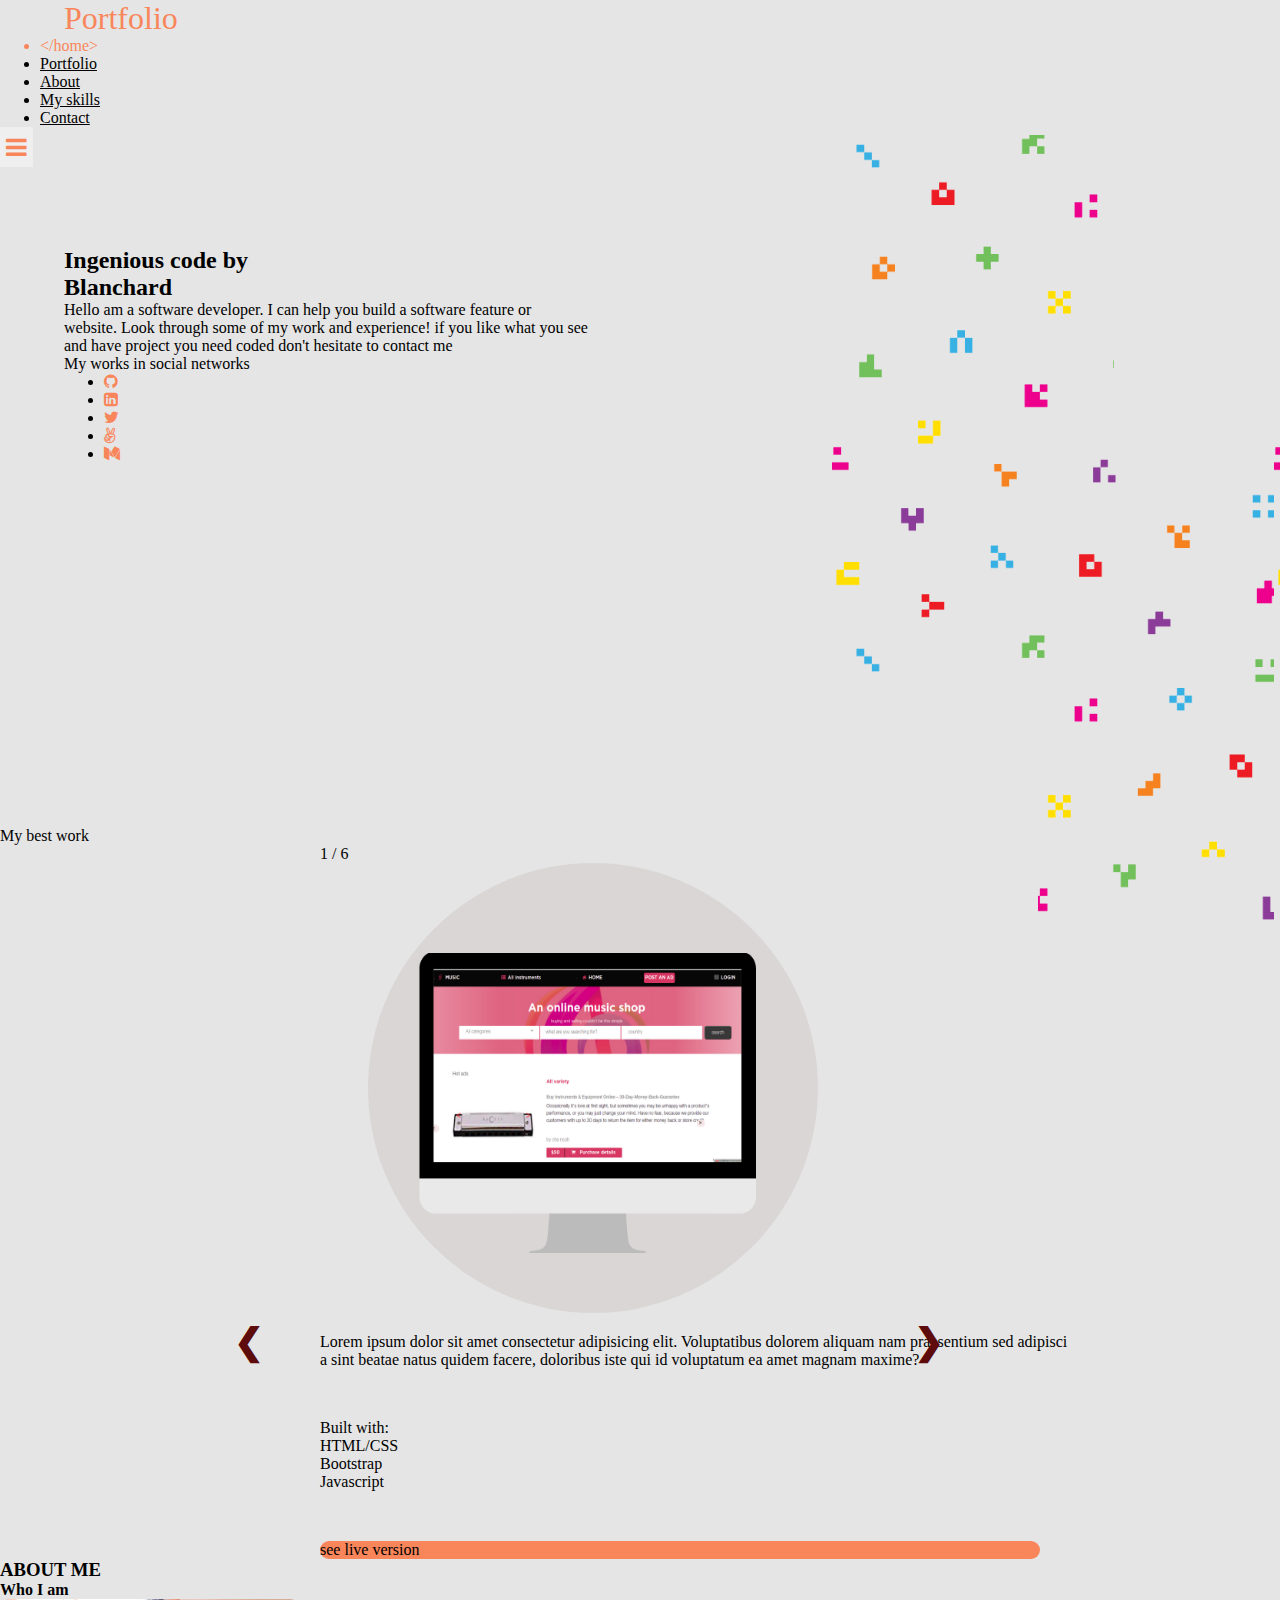
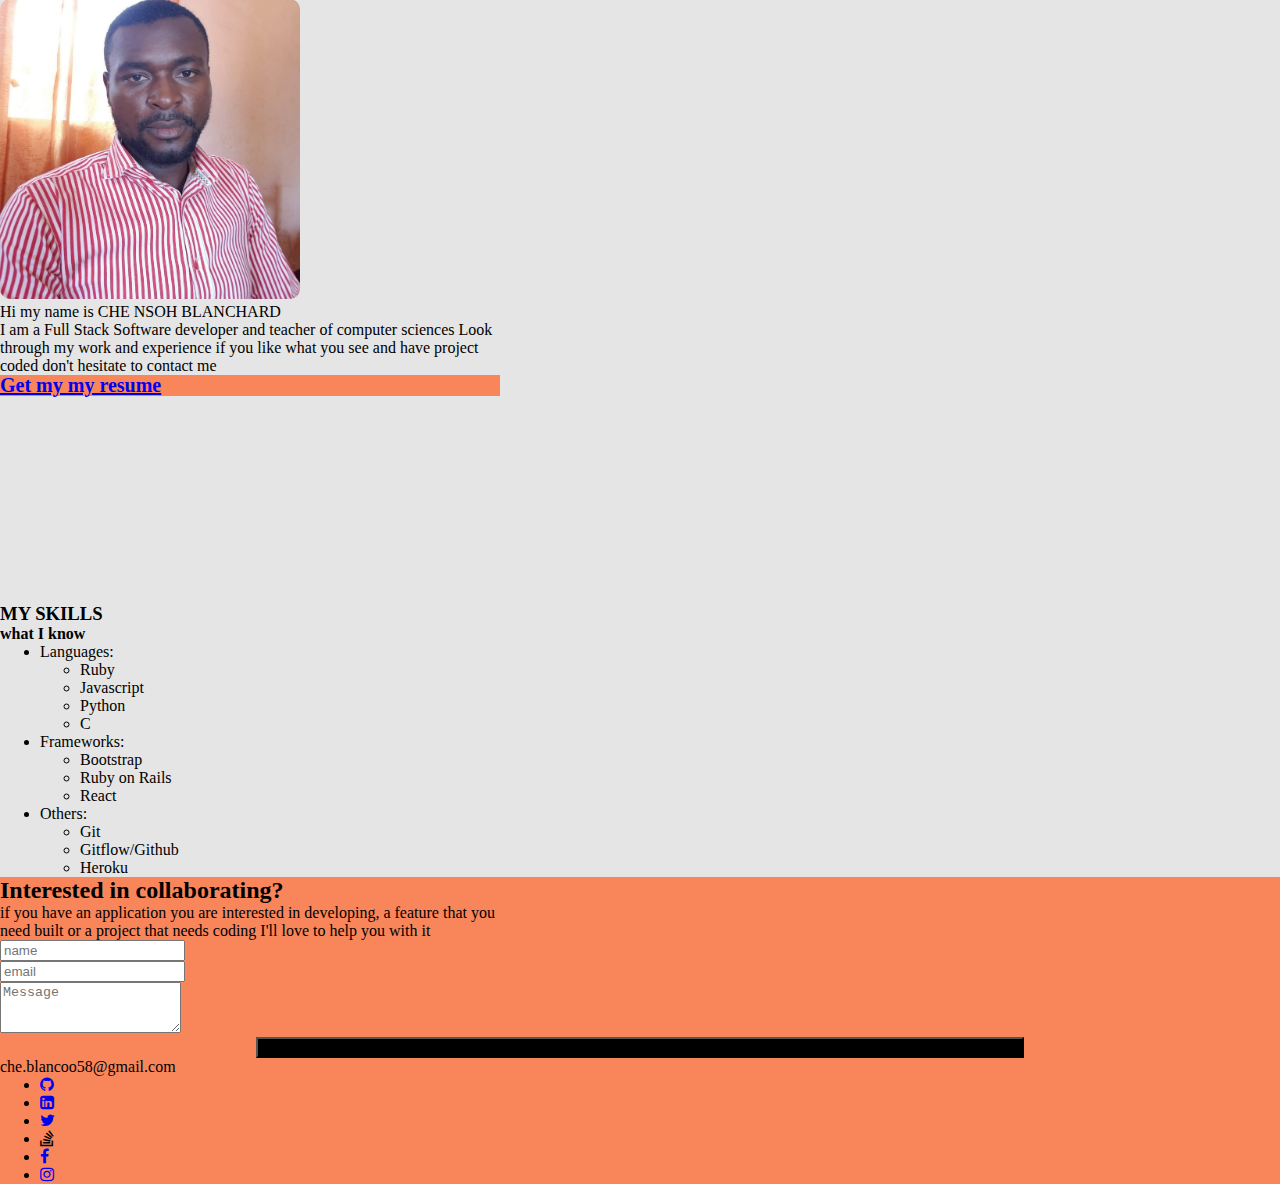
<file: index.html>
<!DOCTYPE html>
<html lang="en">
<head>
  <meta charset="UTF-8">
  <meta http-equiv="X-UA-Compatible" content="IE=edge">
  <meta name="viewport" content="width=device-width, initial-scale=1.0">
  <link rel="stylesheet" href="https://cdnjs.cloudflare.com/ajax/libs/font-awesome/4.7.0/css/font-awesome.min.css">
  <link href="https://cdn.jsdelivr.net/npm/bootstrap@5.0.0-beta1/dist/css/bootstrap.min.css" rel="stylesheet" integrity="sha384-giJF6kkoqNQ00vy+HMDP7azOuL0xtbfIcaT9wjKHr8RbDVddVHyTfAAsrekwKmP1" crossorigin="anonymous">

  <link rel="stylesheet" href="./assets/stylesheets/index.css">
   <title>Portfolio</title>
</head>
<body>
 
  <nav class="d-flex justify-content-between mt-3 align-items-center">
    
    <h1 class="orange font-poppins"> Portfolio</h1>
  <ul class=" justify-content-around  list-unstyled w-50 d-none d-md-flex d-lg-flex">
    <li class="orange font-poppins home d-none d-md-block d-lg-block"><span><</span>/home></li>
    <li > <a  class="font-poppins text-decoration-none  light-grey" href="#portfolio">Portfolio</a></li>
    <li ><a class="font-poppins text-decoration-none light-grey "href="#abt-me">About</a> </li>
    <li ><a class="font-poppins text-decoration-none light-grey "href="#my-skills">My skills</a> </li>
    <li ><a class="font-poppins text-decoration-none light-grey"href="#my-contact">Contact</a></li>
  </ul>
  <div class="dropdown d-block d-md-none d-lg-none ">
    <button class="dropbtn"><i class="fa fa-bars"></i></button>
    <div class="dropdown-content">
      <a href="#portfolio">Portfolio</a>
      <a href="#abt-me">About</a>
      <a href="#my-skills">My skills</a>
      <a href="#my-contact">Contact</a>
    </div>
  </div>
  </nav>
  <main>


  <section class="abt-portfolio-background">
  </section>
  <section class="abt-portfolio d-flex flex-column justify-content-around">
    <h2 class="pa-1 font-poppins">Ingenious code  by <br> Blanchard</h2>
    <p class="font-poppins pa-2">Hello am a software developer. I can help you build a software feature or <br> website.
      Look through some of my work and experience! if you like what you see <br>
      and have project you need coded don't hesitate to contact me </p>
      <p>
        <div class="pa-3">My works in social networks</div>
        <ul class="list-unstyled d-flex justify-content-between  my-work-links-icons mt-3">
          <li class=""> <a class="" href="https://github.com/che30"><i class=" orange fa fa-github"></i></a></li>
          <li><a href="https://www.linkedin.com/in/cheblanchard/"><i class=" orange fa fa-linkedin-square"></i></a></li>
          <li> <a href="https://twitter.com/che55085128"><i class="orange fa fa-twitter"></i></a></li>
          <li><a href="https://angel.co/u/che-nsoh"><i class="orange fa fa-angellist"></i></a></li>
          <li><a href="https://che-blancoo58.medium.com/"><i class="orange fa fa-medium"></i></a></li>
          
        </ul>
    
      </p>
  </section>
  <section class="my-best-work "id="portfolio">
    <p class="best-work pa-4 common text-center  ">My best work</p>
    <div class="slideshow-container ">
      <div class="mySlides1 " >
        <div class="numbertext">1 / 6</div>
        <div class=" contain-circle ">
          <div class="circle ">
            <img class="  im-1" src="./assets/images/desk-1.png" alt="online shop for musical instruments"> </div>
          </div>
        <div class="text ">Lorem ipsum dolor sit amet consectetur adipisicing elit.
           Voluptatibus dolorem aliquam nam praesentium sed adipisci a sint beatae natus quidem facere, 
          doloribus iste qui id voluptatum ea amet magnam maxime?</div>
          <div class="technologies">
            <div class="d-flex justify-content-between font-poppins align-items-center">
              <div  >Built with:</div>
              <div class="bg-dark text-white px-2 py-1 rounded-circle">HTML/CSS</div>
              <div  class="bg-dark text-white px-2 py-1 rounded-circle">Bootstrap</div>
              <div  class="bg-dark text-white px-2 py-1 rounded-circle">Javascript</div>
            </div>
            <div class="see-live bg-orange btn text-white">
              see live version
            </div>
          </div>
      </div>
      <div class="mySlides1 " >
        <div class="numbertext">2 / 6</div>
        <div class=" contain-circle ">
          <div class="circle ">
            <img class="  im-1" src="./assets/images/desk-1.png" alt="online shop for musical instruments"> </div>
          </div>
        <div class="text ">Lorem ipsum dolor sit amet consectetur adipisicing elit.
           Voluptatibus dolorem aliquam nam praesentium sed adipisci a sint beatae natus quidem facere, 
          doloribus iste qui id voluptatum ea amet magnam maxime?</div>
          <div class="technologies">
            <div class="d-flex justify-content-between font-poppins align-items-center">
              <div  >Built with:</div>
              <div class="bg-dark text-white px-2 py-1 rounded-circle">HTML/CSS</div>
              <div  class="bg-dark text-white px-2 py-1 rounded-circle">Bootstrap</div>
              <div  class="bg-dark text-white px-2 py-1 rounded-circle">Javascript</div>
            </div>
            <div class="see-live bg-orange btn text-white">
              see live version
            </div>
          </div>
      </div>
      <div class="mySlides1 " >
        <div class="numbertext">3 / 6</div>
        <div class=" contain-circle ">
          <div class="circle ">
            <img class="  im-1" src="./assets/images/desk-1.png" alt="online shop for musical instruments"> </div>
          </div>
        <div class="text ">Lorem ipsum dolor sit amet consectetur adipisicing elit.
           Voluptatibus dolorem aliquam nam praesentium sed adipisci a sint beatae natus quidem facere, 
          doloribus iste qui id voluptatum ea amet magnam maxime?</div>
          <div class="technologies">
            <div class="d-flex justify-content-between font-poppins align-items-center">
              <div  >Built with:</div>
              <div class="bg-dark text-white px-2 py-1 rounded-circle">HTML/CSS</div>
              <div  class="bg-dark text-white px-2 py-1 rounded-circle">Bootstrap</div>
              <div  class="bg-dark text-white px-2 py-1 rounded-circle">Javascript</div>
            </div>
            <div class="see-live bg-orange btn text-white">
              see live version
            </div>
          </div>
      </div>
      <div class="mySlides1 " >
        <div class="numbertext">4 / 6</div>
        <div class=" contain-circle ">
          <div class="circle ">
            <img class="  im-1" src="./assets/images/desk-1.png" alt="online shop for musical instruments"> </div>
          </div>
        <div class="text ">Lorem ipsum dolor sit amet consectetur adipisicing elit.
           Voluptatibus dolorem aliquam nam praesentium sed adipisci a sint beatae natus quidem facere, 
          doloribus iste qui id voluptatum ea amet magnam maxime?</div>
          <div class="technologies">
            <div class="d-flex justify-content-between font-poppins align-items-center">
              <div  >Built with:</div>
              <div class="bg-dark text-white px-2 py-1 rounded-circle">HTML/CSS</div>
              <div  class="bg-dark text-white px-2 py-1 rounded-circle">Bootstrap</div>
              <div  class="bg-dark text-white px-2 py-1 rounded-circle">Javascript</div>
            </div>
            <div class="see-live bg-orange btn text-white">
              see live version
            </div>
          </div>
      </div>
      <div class="mySlides1 " >
        <div class="numbertext">5 / 6</div>
        <div class=" contain-circle ">
          <div class="circle ">
            <img class="  im-1" src="./assets/images/desk-1.png" alt="online shop for musical instruments"> </div>
          </div>
        <div class="text ">Lorem ipsum dolor sit amet consectetur adipisicing elit.
           Voluptatibus dolorem aliquam nam praesentium sed adipisci a sint beatae natus quidem facere, 
          doloribus iste qui id voluptatum ea amet magnam maxime?</div>
          <div class="technologies">
            <div class="d-flex justify-content-between font-poppins align-items-center">
              <div  >Built with:</div>
              <div class="bg-dark text-white px-2 py-1 rounded-circle">HTML/CSS</div>
              <div  class="bg-dark text-white px-2 py-1 rounded-circle">Bootstrap</div>
              <div  class="bg-dark text-white px-2 py-1 rounded-circle">Javascript</div>
            </div>
            <div class="see-live bg-orange btn text-white">
              see live version
            </div>
          </div>
      </div>
      <div class="mySlides1 " >
        <div class="numbertext">6 / 6</div>
          <div >
            <img class="  im-1" src="./assets/images/desk-1.png" alt="online shop for musical instruments"> </div>
          
        <div class="text ">Lorem ipsum dolor sit amet consectetur adipisicing elit.
           Voluptatibus dolorem aliquam nam praesentium sed adipisci a sint beatae natus quidem facere, 
          doloribus iste qui id voluptatum ea amet magnam maxime?</div>
          <div class="technologies">
            <div class="d-flex justify-content-between font-poppins align-items-center">
              <div  >Built with:</div>
              <div class="bg-dark text-white px-2 py-1 rounded-circle">HTML/CSS</div>
              <div  class="bg-dark text-white px-2 py-1 rounded-circle">Bootstrap</div>
              <div  class="bg-dark text-white px-2 py-1 rounded-circle">Javascript</div>
            </div>
            <div class="see-live bg-orange btn text-white">
              see live version
            </div>
          </div>
      </div>
      <a class="prev" onclick="plusSlides(-1, 0)">&#10094;</a>
      <a class="next " onclick="plusSlides(1, 0)">&#10095;</a>
      </div>
  </section>
  <section class="aboutMe mt-5"id="abt-me">
    <h3 class="text-center">ABOUT ME</h3>
    <div class="d-flex justify-content-center">
      <div class="bg-dark  about-div">
      </div>
      <h4 class="text-center">Who I am</h4>
      <div class="bg-dark  about-div">
      </div>
    </div>
    <div class="d-flex justify-content-around mt-4 abtMe-main">
      <div>
        <img src="./assets/images/agilelist.jpg" alt="CHE NSOH" class="myImg">
      </div>
      <div>
        <div class="d-flex flex-column align-items-center justify-content-around abtMe-container">
          <p class="font-poppins">Hi my name is CHE NSOH BLANCHARD</p>
          <p class="font-poppins">I am a Full Stack Software developer
            and teacher of computer sciences Look through my work and experience
            if you like what you see and have project coded don't hesitate to contact me</p>
            <div class="btn  text-white resume ">
              <a class="text-white text-decoration-none" href="/assets/document/resume.docx" download>Get my my resume</a>
              
            </div>
        </div> 
      </div>


    </div>
   
  </section>
  <section class="my-skills mt-3" id="my-skills">
    <h3 class="text-center">MY SKILLS</h3>
    <div class="d-flex justify-content-center">
      <div class="bg-dark  about-div">
      </div>
      <h4 class="text-center">what I know</h4>
      <div class="bg-dark  about-div">
      </div>
    </div>
    <ul class="list-unstyled d-flex justify-content-around font-poppins">
      <li class="lang">Languages:</li>
      <ul class="list-unstyled d-flex justify-content-around  w-50">
        <li>Ruby</li>
        <li>Javascript</li>
        <li>Python</li>
        <li>C</li>
      </ul>
    </ul>
    <ul class="list-unstyled d-flex justify-content-around font-poppins">
      <li class="lang">Frameworks:</li>
      <ul class="list-unstyled d-flex justify-content-around  w-50">
        <li>Bootstrap</li>
        <li>Ruby on Rails</li>
        <li>React</li>
      </ul>
    </ul>
    <ul class="list-unstyled d-flex justify-content-around font-poppins">
      <li class="lang">Others:</li>
      <ul class="list-unstyled d-flex justify-content-around  w-50">
        <li>Git</li>
        <li>Gitflow/Github</li>
        <li>Heroku</li>
      </ul>
  </section>
</main>
<footer class="background-orange pt-3" id="my-contact">
<section class=" d-flex flex-column align-items-center align-content-center">
  <h2 class="text-white font-poppins">Interested in collaborating?</h2>
  <p class="text-white footerParagraph">if you have an application you are interested in developing, a feature that you need built 
    or a project that needs coding I'll love to help you with it</p>
    <form class=" ">
      <div class="d-flex justify-content-between">
        <div class="form-group input-1">
          <label for="exampleInputEmail1"></label>
          <input type="email" class="form-control  " id="exampleInputEmail1" aria-describedby="emailHelp" placeholder="name">
        </div>
        <div class="form-group input-2">
          <label for="exampleInputEmail1"></label>
          <input type="email" class="form-control " id="exampleInputEmail1" aria-describedby="emailHelp" placeholder="email">
        </div>
      </div>
        <div class="form-group ">
          <label for="exampleFormControlTextarea1"></label>
          <textarea class="form-control " id="exampleFormControlTextarea1"  placeholder="Message" rows="3"></textarea>
        </div>
        <button type="submit" class="btn mt-2 text-white get-in-touch text-center">Get in touch</button>
      </form>
</section>
<div class=" last-footer  py-2 d-flex  justify-content-center align-content-center align-items-center">
  <p class="text-white e-mail">che.blancoo58@gmail.com</p>
  <ul class="list-unstyled d-flex  justify-content-center align-content-center align-items-center">
   
    <li > <a class="text-decoration-none text-white" href="https://github.com/che30"><i class="text-white  fa fa-github"></i></a></i></li>
    <li><a class="mx-2" href="https://www.linkedin.com/in/cheblanchard/"><i class=" text-white fa fa-linkedin-square"></i></a></li>
    <li class=""><a class="text-decoration-none text-white" href="https://twitter.com/che55085128"><i class="text-white fa fa-twitter"></i></a></li>
    <li class="mx-2"><i class="text-white fa fa-stack-overflow"></i></li>
    <li class=""><a class="text-decoration-none" href="https://www.facebook.com/nsoh.blanchard"><i class="text-white fa fa-facebook-f"></i></a></li>
    <li class="m-2"><a href="https://www.instagram.com/nsohblanchard/?hl=en" class="text-decoration-none text-white"><i class="text-white fa fa-instagram"></i></a></li>
    
  </ul>

</div>
</footer>
  <script >
   var slideIndex = [1,1];
var slideId = ["mySlides1"]
showSlides(1, 0);

function plusSlides(n, no) {
  showSlides(slideIndex[no] += n, no);
  
}

function showSlides(n, no) {
  var i;
  var x = document.getElementsByClassName(slideId[no]);
  console.log()
  if (n > x.length) {
    slideIndex[no] = 1}    
  if (n < 1) {slideIndex[no] = x.length}
  for (i = 0; i < x.length; i++) {
      x[i].style.display = "none";  
  }
  x[slideIndex[no]-1].style.display = "block";  
}
  </script>
  <script src="https://code.jquery.com/jquery-3.3.1.slim.min.js"
  integrity="sha384-q8i/X+965DzO0rT7abK41JStQIAqVgRVzpbzo5smXKp4YfRvH+8abtTE1Pi6jizo"
  crossorigin="anonymous"></script>
<script src="https://cdnjs.cloudflare.com/ajax/libs/popper.js/1.14.7/umd/popper.min.js"
  integrity="sha384-UO2eT0CpHqdSJQ6hJty5KVphtPhzWj9WO1clHTMGa3JDZwrnQq4sF86dIHNDz0W1"
  crossorigin="anonymous"></script>
<script src="https://stackpath.bootstrapcdn.com/bootstrap/4.3.1/js/bootstrap.min.js"
  integrity="sha384-JjSmVgyd0p3pXB1rRibZUAYoIIy6OrQ6VrjIEaFf/nJGzIxFDsf4x0xIM+B07jRM"
  crossorigin="anonymous"></script>
</body>
</html>
</file>
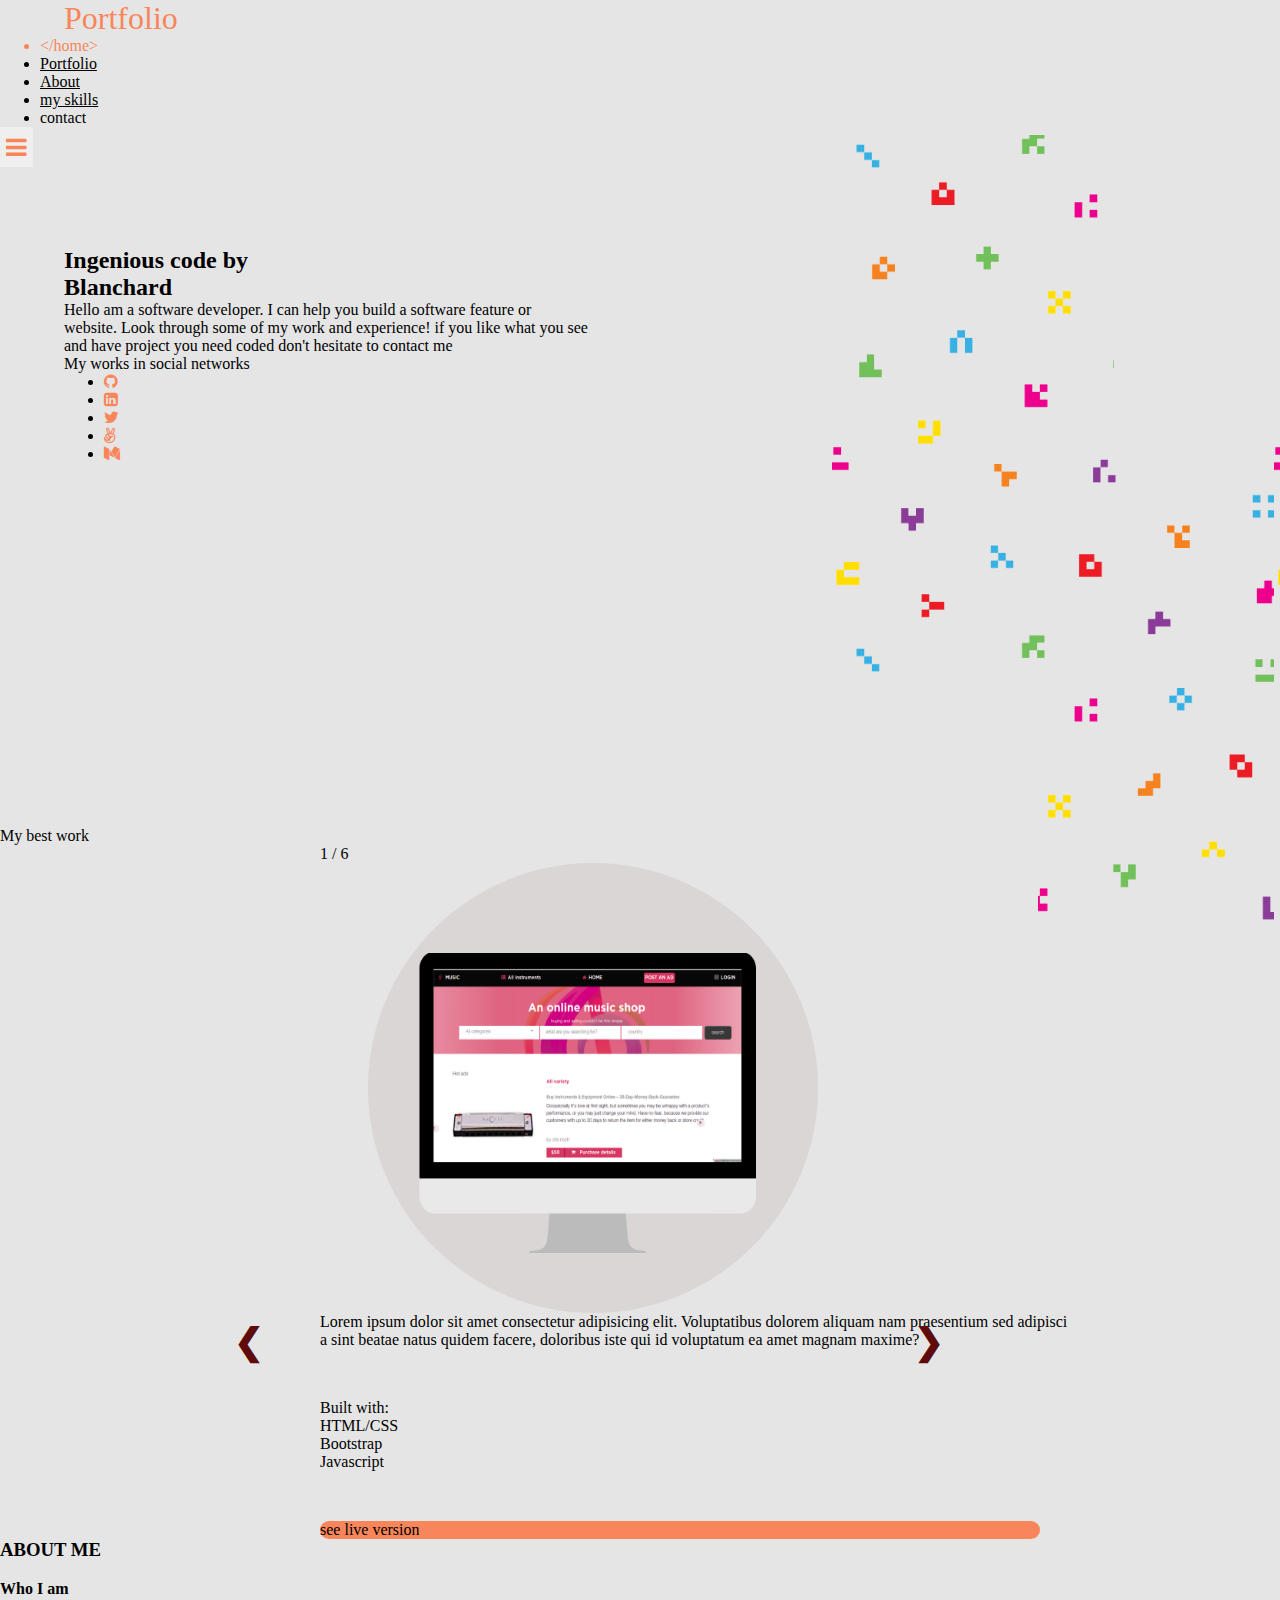
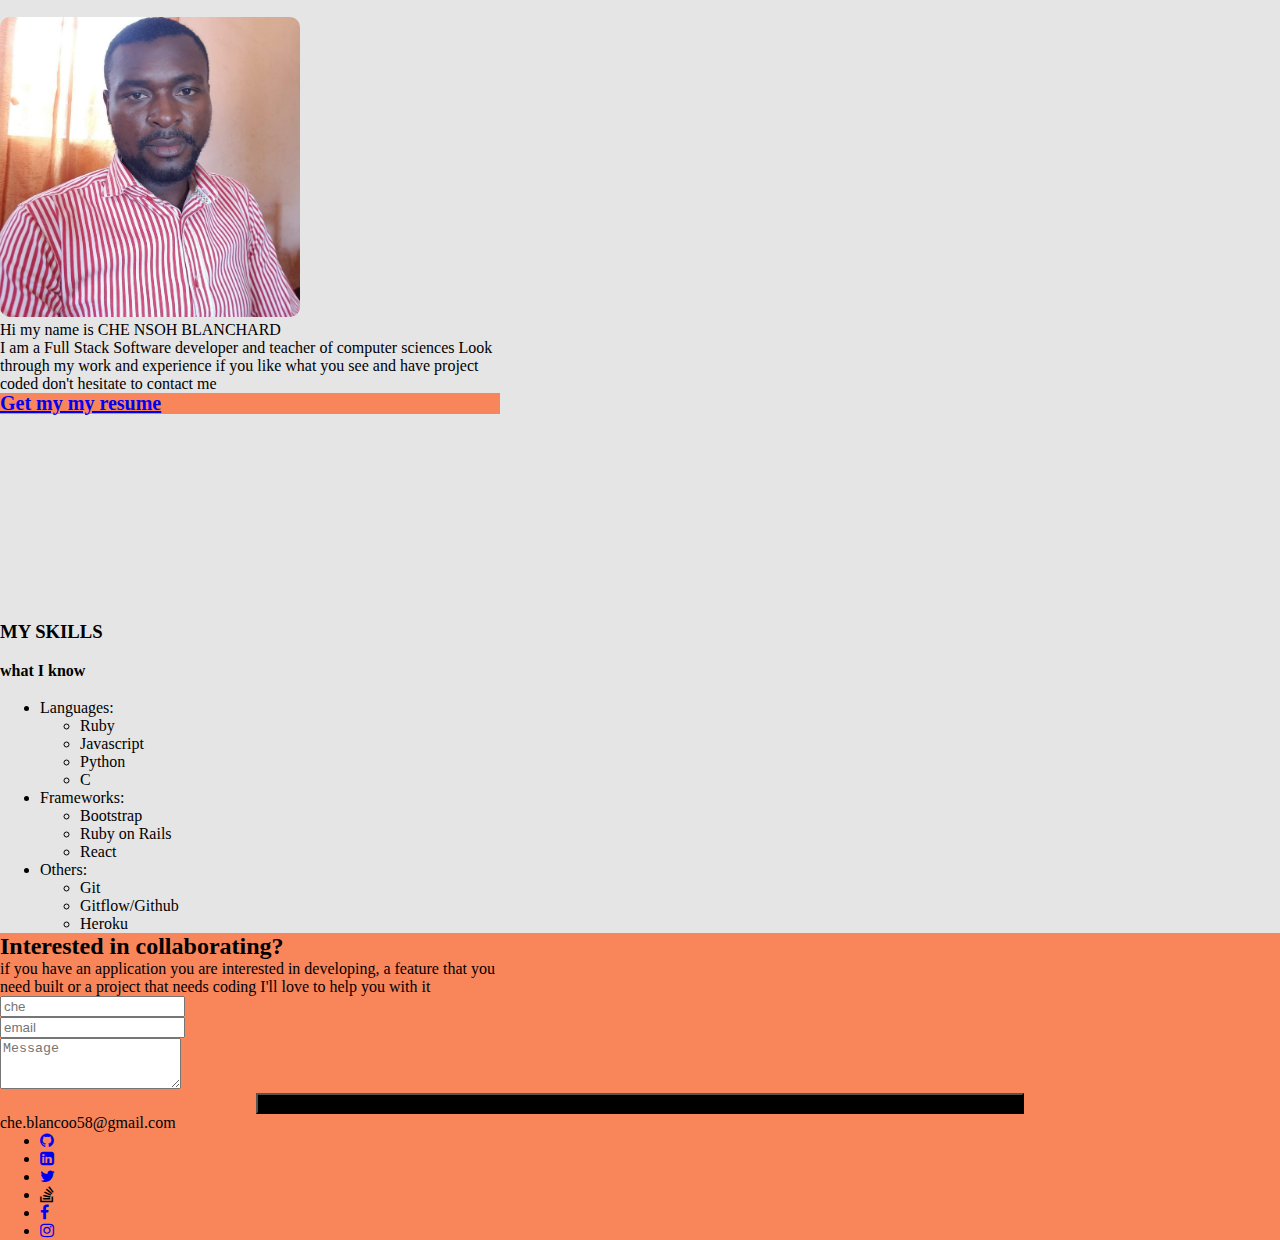
<file: index2.html>
<!DOCTYPE html>
<html lang="en">
<head>
  <meta charset="UTF-8">
  <meta http-equiv="X-UA-Compatible" content="IE=edge">
  <meta name="viewport" content="width=device-width, initial-scale=1.0">
  <link rel="stylesheet" href="https://cdnjs.cloudflare.com/ajax/libs/font-awesome/4.7.0/css/font-awesome.min.css">
  <link href="https://cdn.jsdelivr.net/npm/bootstrap@5.0.0-beta1/dist/css/bootstrap.min.css" rel="stylesheet" integrity="sha384-giJF6kkoqNQ00vy+HMDP7azOuL0xtbfIcaT9wjKHr8RbDVddVHyTfAAsrekwKmP1" crossorigin="anonymous">

  <link rel="stylesheet" href="./assets/stylesheets/index2.css">
   <title>Portfolio</title>
</head>
<body>
 
  <nav class="d-flex justify-content-between mt-3 align-items-center">
    
    <h1 class="orange font-poppins"> Portfolio</h1>
  <ul class=" justify-content-around  list-unstyled w-50 d-none d-md-flex d-lg-flex">
    <li class="orange font-poppins home d-none d-md-block d-lg-block"><span><</span>/home></li>
    <li > <a  class="font-poppins text-decoration-none  light-grey" href="#portfolio">Portfolio</a></li>
    <li ><a class="font-poppins text-decoration-none light-grey "href="#abt-me">About</a> </li>
    <li ><a class="font-poppins text-decoration-none light-grey "href="#my-skills">my skills</a> </li>
    <li class="font-poppins">contact</li>
  </ul>
  <div class="dropdown d-block d-md-none d-lg-none ">
    <button class="dropbtn"><i class="fa fa-bars"></i></button>
    <div class="dropdown-content">
      <a href="#portfolio">Portfolio</a>
      <a href="#abt-me">About</a>
      <a href="#my-skills">my skills</a>
      <a href="#">contact</a>
    </div>
  </div>
  </nav>
  <main>


  <section class="abt-portfolio-background">
  </section>
  <section class="abt-portfolio d-flex flex-column justify-content-around">
    <h2 class="pa-1 font-poppins">Ingenious code  by <br> Blanchard</h2>
    <p class="font-poppins pa-2">Hello am a software developer. I can help you build a software feature or <br> website.
      Look through some of my work and experience! if you like what you see <br>
      and have project you need coded don't hesitate to contact me </p>
      <p>
        <div class="pa-3">My works in social networks</div>
        <ul class="list-unstyled d-flex justify-content-between  my-work-links-icons mt-3">
          <li class=""> <a class="" href="https://github.com/che30"><i class=" orange fa fa-github"></i></a></li>
          <li><a href="https://www.linkedin.com/in/cheblanchard/"><i class=" orange fa fa-linkedin-square"></i></a></li>
          <li> <a href="https://twitter.com/che55085128"><i class="orange fa fa-twitter"></i></a></li>
          <li><a href="https://angel.co/u/che-nsoh"><i class="orange fa fa-angellist"></i></a></li>
          <li><a href="https://che-blancoo58.medium.com/"><i class="orange fa fa-medium"></i></a></li>
          
        </ul>
    
      </p>
  </section>
  <section class="my-best-work ">
    <p class="best-work pa-4 common text-center  ">My best work</p>
    <div class="slideshow-container ">
      <div class="mySlides1 " >
        <div class="numbertext">1 / 6</div>
        <div class=" contain-circle ">
          <div class="circle ">
            <img class="  im-1" src="./assets/images/desk-1.png" alt="online shop for musical instruments"> </div>
          </div>
        <div class="text mt-2">Lorem ipsum dolor sit amet consectetur adipisicing elit.
           Voluptatibus dolorem aliquam nam praesentium sed adipisci a sint beatae natus quidem facere, 
          doloribus iste qui id voluptatum ea amet magnam maxime?</div>
          <div class="technologies">
            <div class="d-flex justify-content-between font-poppins align-items-center">
              <div  >Built with:</div>
              <div class="bg-dark text-white px-2 py-1 rounded-circle">HTML/CSS</div>
              <div  class="bg-dark text-white px-2 py-1 rounded-circle">Bootstrap</div>
              <div  class="bg-dark text-white px-2 py-1 rounded-circle">Javascript</div>
            </div>
            <div class="see-live bg-orange btn text-white">
              see live version
            </div>
          </div>
      </div>
      <div class="mySlides1" >
        <div class="numbertext">2 / 6</div>
        <div class=" contain-circle ">
          <div class="circle s-3 ">
            <img class="  im-1" src="./assets/images/desk-1.png" alt="online shop for musical instruments"> </div>
          </div>
        <div class="text mt-2">Lorem ipsum dolor sit amet consectetur adipisicing elit.
           Voluptatibus dolorem aliquam nam praesentium sed adipisci a sint beatae natus quidem facere, 
          doloribus iste qui id voluptatum ea amet magnam maxime?</div>
          <div class="technologies">
            <div class="d-flex justify-content-between font-poppins align-items-center">
              <div  >Built with:</div>
              <div class="bg-dark text-white px-2 py-1 rounded-circle">HTML/CSS</div>
              <div  class="bg-dark text-white px-2 py-1 rounded-circle">Bootstrap</div>
              <div  class="bg-dark text-white px-2 py-1 rounded-circle">Javascript</div>
            </div>
            <div class="see-live bg-orange btn text-white">
              see live version
            </div>
          </div>
      </div>
      <div class="mySlides1" >
        <div class="numbertext">3 / 6</div>
        <div class=" contain-circle ">
          <div class="circle s-3 ">
            <img class="  im-1" src="./assets/images/desk-1.png" alt="online shop for musical instruments"> </div>
          </div>
        <div class="text mt-2">Lorem ipsum dolor sit amet consectetur adipisicing elit.
           Voluptatibus dolorem aliquam nam praesentium sed adipisci a sint beatae natus quidem facere, 
          doloribus iste qui id voluptatum ea amet magnam maxime?</div>
          <div class="technologies">
            <div class="d-flex justify-content-between font-poppins align-items-center">
              <div  >Built with:</div>
              <div class="bg-dark text-white px-2 py-1 rounded-circle">HTML/CSS</div>
              <div  class="bg-dark text-white px-2 py-1 rounded-circle">Bootstrap</div>
              <div  class="bg-dark text-white px-2 py-1 rounded-circle">Javascript</div>
            </div>
            <div class="see-live bg-orange btn text-white">
              see live version
            </div>
          </div>
      </div>
      <div class="mySlides1" >
        <div class="numbertext">4 / 6</div>
        <div class=" contain-circle ">
          <div class="circle s-3 ">
            <img class="  im-1" src="./assets/images/desk-1.png" alt="online shop for musical instruments"> </div>
          </div>
        <div class="text mt-2">Lorem ipsum dolor sit amet consectetur adipisicing elit.
           Voluptatibus dolorem aliquam nam praesentium sed adipisci a sint beatae natus quidem facere, 
          doloribus iste qui id voluptatum ea amet magnam maxime?</div>
          <div class="technologies">
            <div class="d-flex justify-content-between font-poppins align-items-center">
              <div  >Built with:</div>
              <div class="bg-dark text-white px-2 py-1 rounded-circle">HTML/CSS</div>
              <div  class="bg-dark text-white px-2 py-1 rounded-circle">Bootstrap</div>
              <div  class="bg-dark text-white px-2 py-1 rounded-circle">Javascript</div>
            </div>
            <div class="see-live bg-orange btn text-white">
              see live version
            </div>
          </div>
      </div>
      <div class="mySlides1" >
        <div class="numbertext">5 / 6</div>
        <div class=" contain-circle ">
          <div class="circle s-3 ">
            <img class="  im-1" src="./assets/images/desk-1.png" alt="online shop for musical instruments"> </div>
          </div>
        <div class="text mt-2">Lorem ipsum dolor sit amet consectetur adipisicing elit.
           Voluptatibus dolorem aliquam nam praesentium sed adipisci a sint beatae natus quidem facere, 
          doloribus iste qui id voluptatum ea amet magnam maxime?</div>
          <div class="technologies">
            <div class="d-flex justify-content-between font-poppins align-items-center">
              <div  >Built with:</div>
              <div class="bg-dark text-white px-2 py-1 rounded-circle">HTML/CSS</div>
              <div  class="bg-dark text-white px-2 py-1 rounded-circle">Bootstrap</div>
              <div  class="bg-dark text-white px-2 py-1 rounded-circle">Javascript</div>
            </div>
            <div class="see-live bg-orange btn text-white">
              see live version
            </div>
          </div>
      </div>
      <div class="mySlides1" >
        <div class="numbertext">6 / 6</div>
        <div class=" contain-circle ">
          <div class="circle s-3 ">
            <img class="  im-1" src="./assets/images/desk-1.png" alt="online shop for musical instruments"> </div>
          </div>
        <div class="text mt-2">Lorem ipsum dolor sit amet consectetur adipisicing elit.
           Voluptatibus dolorem aliquam nam praesentium sed adipisci a sint beatae natus quidem facere, 
          doloribus iste qui id voluptatum ea amet magnam maxime?</div>
          <div class="technologies">
            <div class="d-flex justify-content-between font-poppins align-items-center">
              <div  >Built with:</div>
              <div class="bg-dark text-white px-2 py-1 rounded-circle">HTML/CSS</div>
              <div  class="bg-dark text-white px-2 py-1 rounded-circle">Bootstrap</div>
              <div  class="bg-dark text-white px-2 py-1 rounded-circle">Javascript</div>
            </div>
            <div class="see-live bg-orange btn text-white">
              see live version
            </div>
          </div>
      </div>
   
      <a class="prev" onclick="plusSlides(-1, 0)">&#10094;</a>
      <a class="next " onclick="plusSlides(1, 0)">&#10095;</a>
      </div>
  </section>
  <section class="aboutMe mt-5">
    <h3 class="text-center">ABOUT ME</h3>
    <div class="d-flex justify-content-center">
      <div class="bg-dark  about-div">
      </div>
      <h4 class="text-center">Who I am</h4>
      <div class="bg-dark  about-div">
      </div>
    </div>
    <div class="d-flex justify-content-around mt-4 abtMe-main">
      <div>
        <img src="/assets/images/agilelist.jpg" alt="CHE NSOH" class="myImg">
      </div>
      <div>
        <div class="d-flex flex-column align-items-center justify-content-around abtMe-container">
          <p class="font-poppins">Hi my name is CHE NSOH BLANCHARD</p>
          <p class="font-poppins">I am a Full Stack Software developer
            and teacher of computer sciences Look through my work and experience
            if you like what you see and have project coded don't hesitate to contact me</p>
            <div class="btn  text-white resume ">
              <a class="text-white text-decoration-none" href="/assets/document/resume.docx" download>Get my my resume</a>
              
            </div>
        </div> 
      </div>


    </div>
   
  </section>
  <section class="my-skills mt-3">
    <h3 class="text-center">MY SKILLS</h3>
    <div class="d-flex justify-content-center">
      <div class="bg-dark  about-div">
      </div>
      <h4 class="text-center">what I know</h4>
      <div class="bg-dark  about-div">
      </div>
    </div>
    <ul class="list-unstyled d-flex justify-content-around font-poppins">
      <li class="lang">Languages:</li>
      <ul class="list-unstyled d-flex justify-content-around  w-50">
        <li>Ruby</li>
        <li>Javascript</li>
        <li>Python</li>
        <li>C</li>
      </ul>
    </ul>
    <ul class="list-unstyled d-flex justify-content-around font-poppins">
      <li class="lang">Frameworks:</li>
      <ul class="list-unstyled d-flex justify-content-around  w-50">
        <li>Bootstrap</li>
        <li>Ruby on Rails</li>
        <li>React</li>
      </ul>
    </ul>
    <ul class="list-unstyled d-flex justify-content-around font-poppins">
      <li class="lang">Others:</li>
      <ul class="list-unstyled d-flex justify-content-around  w-50">
        <li>Git</li>
        <li>Gitflow/Github</li>
        <li>Heroku</li>
      </ul>
  </section>
</main>
<footer class="background-orange">
<section class=" d-flex flex-column align-items-center align-content-center">
  <h2 class="text-white font-poppins">Interested in collaborating?</h2>
  <p class="text-white footerParagraph">if you have an application you are interested in developing, a feature that you need built 
    or a project that needs coding I'll love to help you with it</p>
    <form class=" ">
      <div class="d-flex justify-content-between">
        <div class="form-group input-1">
          <label for="exampleInputEmail1"></label>
          <input type="email" class="form-control  " id="exampleInputEmail1" aria-describedby="emailHelp" placeholder="che">
        </div>
        <div class="form-group input-2">
          <label for="exampleInputEmail1"></label>
          <input type="email" class="form-control " id="exampleInputEmail1" aria-describedby="emailHelp" placeholder="email">
        </div>
      </div>
        <div class="form-group ">
          <label for="exampleFormControlTextarea1"></label>
          <textarea class="form-control " id="exampleFormControlTextarea1"  placeholder="Message" rows="3"></textarea>
        </div>
        <button type="submit" class="btn mt-2 text-white get-in-touch text-center">Get in touch</button>
      </form>
</section>
<div class=" last-footer  py-2 d-flex  justify-content-center align-content-center align-items-center">
  <p class="text-white e-mail">che.blancoo58@gmail.com</p>
  <ul class="list-unstyled d-flex  justify-content-center align-content-center align-items-center">
   
    <li > <a class="text-decoration-none text-white" href="https://github.com/che30"><i class="text-white  fa fa-github"></i></a></i></li>
    <li><a class="mx-2" href="https://www.linkedin.com/in/cheblanchard/"><i class=" text-white fa fa-linkedin-square"></i></a></li>
    <li class=""><a class="text-decoration-none text-white" href="https://twitter.com/che55085128"><i class="text-white fa fa-twitter"></i></a></li>
    <li class="mx-2"><i class="text-white fa fa-stack-overflow"></i></li>
    <li class=""><a class="text-decoration-none" href="https://www.facebook.com/nsoh.blanchard"><i class="text-white fa fa-facebook-f"></i></a></li>
    <li class="m-2"><a href="https://www.instagram.com/nsohblanchard/?hl=en" class="text-decoration-none text-white"><i class="text-white fa fa-instagram"></i></a></li>
    
  </ul>

</div>
</footer>
  <script >
   var slideIndex = [1,1];
var slideId = ["mySlides1"]
showSlides(1, 0);

function plusSlides(n, no) {
  showSlides(slideIndex[no] += n, no);
  
}

function showSlides(n, no) {
  var i;
  var x = document.getElementsByClassName(slideId[no]);
  console.log()
  if (n > x.length) {
    slideIndex[no] = 1}    
  if (n < 1) {slideIndex[no] = x.length}
  for (i = 0; i < x.length; i++) {
      x[i].style.display = "none";  
  }
  x[slideIndex[no]-1].style.display = "block";  
}
  </script>
  <script src="https://code.jquery.com/jquery-3.3.1.slim.min.js"
  integrity="sha384-q8i/X+965DzO0rT7abK41JStQIAqVgRVzpbzo5smXKp4YfRvH+8abtTE1Pi6jizo"
  crossorigin="anonymous"></script>
<script src="https://cdnjs.cloudflare.com/ajax/libs/popper.js/1.14.7/umd/popper.min.js"
  integrity="sha384-UO2eT0CpHqdSJQ6hJty5KVphtPhzWj9WO1clHTMGa3JDZwrnQq4sF86dIHNDz0W1"
  crossorigin="anonymous"></script>
<script src="https://stackpath.bootstrapcdn.com/bootstrap/4.3.1/js/bootstrap.min.js"
  integrity="sha384-JjSmVgyd0p3pXB1rRibZUAYoIIy6OrQ6VrjIEaFf/nJGzIxFDsf4x0xIM+B07jRM"
  crossorigin="anonymous"></script>
</body>
</html>
</file>
<file: assets/stylesheets/index.css>
*{
  margin: 0;

}
body {
  background: #E5E5E5;
  
}
/* nav{
  overflow: hidden;
  position: fixed; 
  top: 0;
  width: 100%; 
} */

h1{
  margin-left: 5%;
  font-weight: 500;
}
nav ul{
  margin-right: 5%;
}
.orange {
  color: #F9855B;
}
.light-grey{
    
  color: #000000;
}
.font-poppins {

  font-family: Poppins;
  font-style: normal;
}
.fa-bars{
  font-size: 1.5rem;
}
.dropbtn{
  height: 40px;
  color:#F9855B;
  border: none;
  cursor: pointer;
}
.dropdown{
  position: relative;
  display: inline-block;
  margin-right: 4%;

}
.dropdown-content {
  display: none;
  position: absolute;
  background-color: #8b50f8;
  min-width: 160px;
  box-shadow: 0px 8px 16px 0px rgba(0,0,0,0.2);
  z-index: 1;
  right: 20%;
}
.dropdown-content a {
  color: white;
  padding: 12px 16px;
  text-decoration: none;
  display: block;
}
.dropdown-content a:hover {background-color: #2d7006}
.dropdown:hover .dropdown-content {
  display: block;
}
.abt-portfolio-background{
  position: absolute;
width: 35%;
height: 800px;
left: 65%;
top: 15%;

background: url(../images/backgroundshapesdesktop.png);
}
.abt-portfolio{
  margin-left: 5%;
  margin-top: 80px;
  height: 500px;
}
.pa-1{
  color: #000000;
  font-weight: 800;
}
.my-work-links-icons{
width: 25%;
/* font-size: 4rem; */
}
.best-work{
  /* margin-left: 5%; */
  margin-top: 80px;
}
.slideshow-container {
margin-left: 25%;
} 
.mySlides1 img{
   width: 75%; 
  height: 300px;
  border-radius: 10px;
}
.contain-circle {
  height: 450px;
  width: 450px;
  margin-left: 5%;
}
.circle {
  height: 100%;
 background-color:  #dad6d6;;
 border-radius: 50%;
}
.im-1{
  margin-top: 90px;
  margin-left: 50px;
}
.prev, .next {
  cursor: pointer;
  position: absolute;
  top: 145%;
   width: auto;
  padding: 16px;
  /* margin-top: -22px; */
  color: rgb(94, 11, 11);
  font-weight: bold;
  font-size: 36px;
  transition: 0.6s ease;
  border-radius: 0 3px 3px 0;
  user-select: none; 
}
.next {
  right: 25%;
  border-radius: 3px 0 0 3px;
}
.prev{
  left: 17%;
  border-radius: 3px 0 0 3px;
}
.text{
  max-width: 78%;
  margin-top: 20px;
}

.technologies{
  max-width: 75%;
  margin-top: 50px;
}
.bg-orange {
  background-color: #F9855B;
  border-radius: 10px;
}
.see-live{
  margin-top: 50px;
}
.myImg{
  width: 300px;
  border-radius: 10px;
}
.abtMe-container{
width: 500px;
height: 300px;
}
.resume{
  font-weight: 600;
  font-size: 20px;
  line-height: 105.3%;
  background-color: #F9855B;
}
.background-orange{
  background-color: #F9855B;
}
.footerParagraph{
  width: 500px;
}
.input-1{
  width: 40%;
}
.get-in-touch{
  background-color: black;
  margin-left: 20%;
  width: 60%;
}
@media (max-width: 768px) and (min-width: 568px){
  .prev, .next {
  
    top: 115%;
     
  }
  .next{
    right: 10%;
  }
  
  .abtMe-main{
    flex-direction: column;
    justify-content: space-around;
    align-items: center;
    align-content: center;
  }
  .text{
    
    margin-top: 90px;
  }
  .slideshow-container {
    margin-left: 13%;
    }  

}
@media (max-width: 1024px) and (min-width: 769px){
  .prev, .next {
  
    top: 155%;
     
  }
  .next{
    right: 10%;
  }
  .text{
    
    margin-top: 90px;
  }
  
  .abtMe-main{
    flex-direction: column;
    justify-content: space-around;
    align-items: center;
    align-content: center;
  }
 .abtMe-main{
  flex-direction: column;
  justify-content: space-around;
  align-items: center;
  align-content: center;
}
/* .slideshow-container {
  margin-left: 17%;
  }   */

}
@media (max-width: 567px){
  .abt-portfolio-background{
    display: none;
  }
  .technologies>div{
    flex-direction: column;
  }
  .prev, .next {
  
    top: 1010px;
   
  }
  .text{
    
    margin-top: 70px;
  }
  .next {
    right: 30%;
    border-radius: 3px 0 0 3px;
  }
  .prev{
    left: 30%;
    border-radius: 3px 0 0 3px;
  }
  .see-live{
    margin-left: 26%;
  }
  .myImg{
    width: 200px;
    border-radius: 10px;
  }
  .abtMe-container{
  width: 300px;
  height: 300px;
  }

  
  .abtMe-main{
    flex-direction: column;
    justify-content: space-around;
    align-items: center;
    align-content: center;
  }

  .input-1{
    width: 100%;
  } 
  form>div{
    flex-direction: column;
  }
  .footerParagraph{
    width: 300px;
  }
  .contain-circle {
    height: 250px;
    width: 250px;
    margin-left: 0%;
  }
  .im-1 {
    margin-top: 40px;
  /* margin-left: 50px; */
  }

  .mySlides1 img{
   height: 200px;
   width: 60%;
   
 }
 .last-footer{
   width: 95%;
   flex-direction: column;
 }
nav{
  width: 95%;
}
.my-work-links-icons{
  width: 48%;
  }
    .slideshow-container {
    margin-left: 17%;
    }  
}
</file>
<file: assets/stylesheets/index2.css>
*{
  margin: 0;

}
body {
  background: #E5E5E5;
  
}
/* nav{
  overflow: hidden;
  position: fixed; 
  top: 0;
  width: 100%; 
} */

h1{
  margin-left: 5%;
  font-weight: 500;
}
nav ul{
  margin-right: 5%;
}
.orange {
  color: #F9855B;
}
.light-grey{
    
  color: #000000;
}
.font-poppins {

  font-family: Poppins;
  font-style: normal;
}
.fa-bars{
  font-size: 1.5rem;
}
.dropbtn{
  height: 40px;
  color:#F9855B;
  border: none;
  cursor: pointer;
}
.dropdown{
  position: relative;
  display: inline-block;
  margin-right: 4%;

}
.dropdown-content {
  display: none;
  position: absolute;
  background-color: #8b50f8;
  min-width: 160px;
  box-shadow: 0px 8px 16px 0px rgba(0,0,0,0.2);
  z-index: 1;
  right: 20%;
}
.dropdown-content a {
  color: white;
  padding: 12px 16px;
  text-decoration: none;
  display: block;
}
.dropdown-content a:hover {background-color: #2d7006}
.dropdown:hover .dropdown-content {
  display: block;
}
.abt-portfolio-background{
  position: absolute;
width: 35%;
height: 800px;
left: 65%;
top: 15%;

background: url(../images/backgroundshapesdesktop.png);
}
.abt-portfolio{
  margin-left: 5%;
  margin-top: 80px;
  height: 500px;
}
.pa-1{
  color: #000000;
  font-weight: 800;
}
.my-work-links-icons{
width: 25%;
}
.best-work{
  /* margin-left: 5%; */
  margin-top: 80px;
}
.slideshow-container {
margin-left: 25%;
}
.mySlides1 img{
   width: 75%; 
  height: 300px;
  border-radius: 10px;
}
.contain-circle {
  height: 450px;
  width: 450px;
  margin-left: 5%;
}
.circle {
  height: 100%;
 background-color:  #dad6d6;;
 border-radius: 50%;
}
.im-1{
  margin-top: 90px;
  margin-left: 50px;
}
.prev, .next {
  cursor: pointer;
  position: absolute;
  top: 145%;
   width: auto;
  padding: 16px;
  /* margin-top: -22px; */
  color: rgb(94, 11, 11);
  font-weight: bold;
  font-size: 36px;
  transition: 0.6s ease;
  border-radius: 0 3px 3px 0;
  user-select: none; 
}
.next {
  right: 25%;
  border-radius: 3px 0 0 3px;
}
.prev{
  left: 17%;
  border-radius: 3px 0 0 3px;
}
.text{
  max-width: 78%;
}

.technologies{
  max-width: 75%;
  margin-top: 50px;
}
.bg-orange {
  background-color: #F9855B;
  border-radius: 10px;
}
.see-live{
  margin-top: 50px;
}
.about-div{
  width: 5%;
  height: 4px;
  margin-top: 15px;
}
.myImg{
  width: 300px;
  border-radius: 10px;
}
.abtMe-container{
width: 500px;
height: 300px;
}
.resume{
  font-weight: 600;
  font-size: 20px;
  line-height: 105.3%;
  background-color: #F9855B;
}
.background-orange{
  background-color: #F9855B;
}
.footerParagraph{
  width: 500px;
}
.input-1{
  width: 40%;
}
.get-in-touch{
  background-color: black;
  margin-left: 20%;
  width: 60%;
}
@media (max-width: 567px){
  .abt-portfolio-background{
    display: none;
  }
  .technologies>div{
    flex-direction: column;
  }
  .prev, .next {
  
    top: 150%;
   
  }
  .next {
    right: 4%;
    border-radius: 3px 0 0 3px;
  }
  .prev{
    left: 11%;
    border-radius: 3px 0 0 3px;
  }
  .see-live{
    margin-left: 26%;
  }
  .myImg{
    width: 200px;
    border-radius: 10px;
  }
  .abtMe-container{
  width: 300px;
  height: 300px;
  }
  
  .abtMe-main{
    flex-direction: column;
    justify-content: space-around;
    align-items: center;
    align-content: center;
  }

  .input-1{
    width: 100%;
  } 
  form>div{
    flex-direction: column;
  }
  .footerParagraph{
    width: 300px;
  }
  .contain-circle {
    height: 250px;
    width: 250px;
    margin-left: 0%;
  }
  .im-1 {
    margin-top: 40px;
  /* margin-left: 50px; */
  }

  .mySlides1 img{
   height: 200px;
   width: 60%;
   
 }
 .last-footer{
   width: 95%;
   flex-direction: column;
 }
nav{
  width: 95%;
}
.my-work-links-icons{
  width: 90%;
  }
}
</file>
